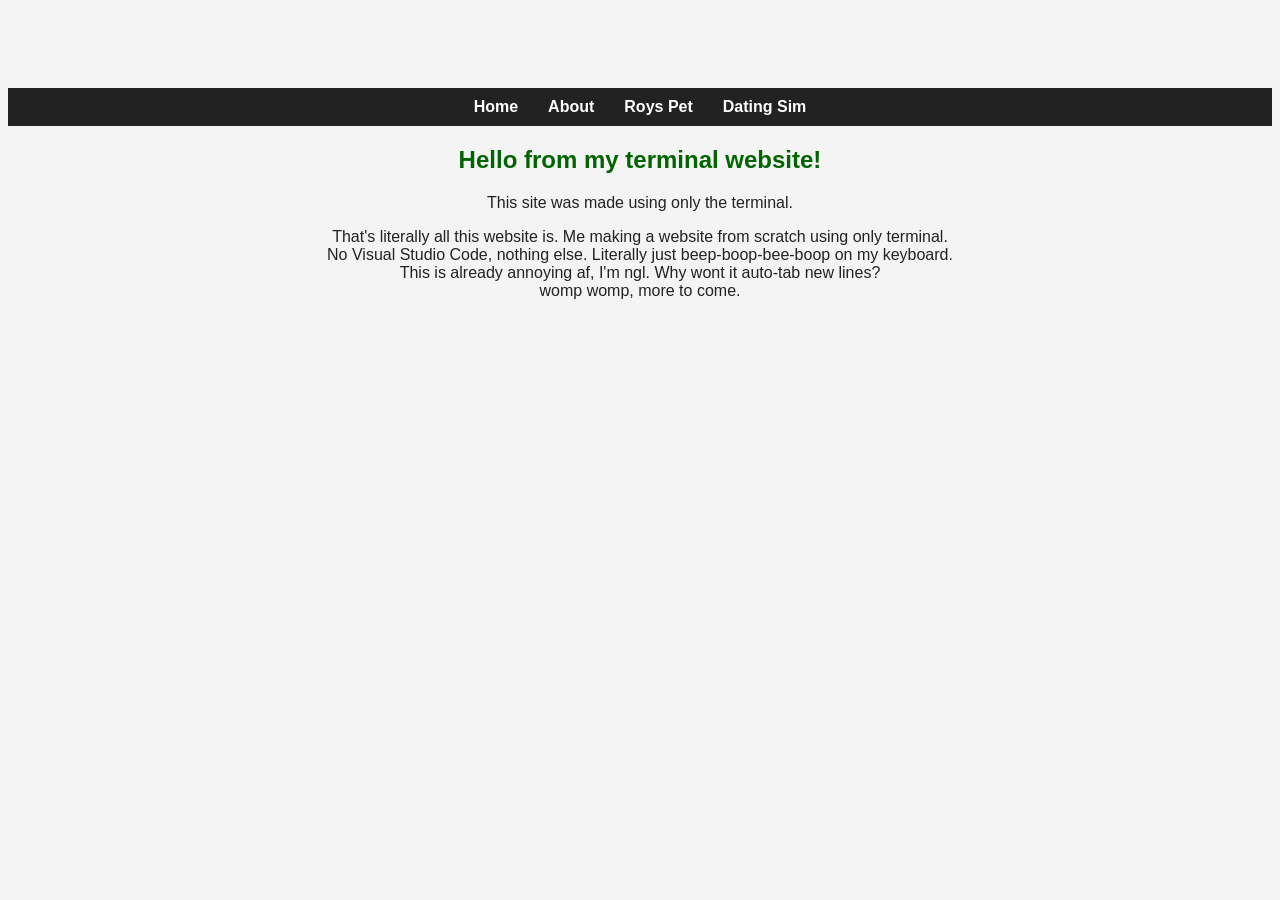
<file: index.html>
<!DOCTYPE html>
<html>
<head>
  <title>Babies First Terminal Website</title>
  <link rel="stylesheet" href="style.css">
</head>
<body>
<nav>
  <ul class="navbar">
    <li><a href="index.html">Home</a></li>
    <li><a href="aboutme.html">About</a></li>
    <li><a href="royspet.html">Roys Pet</a></li>
    <li><a href="dating-sim.html">Dating Sim</a></li>
  </ul>

  <h1>Hello from my terminal website!</h1>
  <p>This site was made using only the terminal.</p>
  <p>That's literally all this website is. Me making a website from scratch using only terminal.
  <br>
  No Visual Studio Code, nothing else. Literally just beep-boop-bee-boop on my keyboard.
  <br>
  This is already annoying af, I'm ngl. Why wont it auto-tab new lines?
  <br>
  womp womp, more to come.</p>

</body>
</html>
</file>
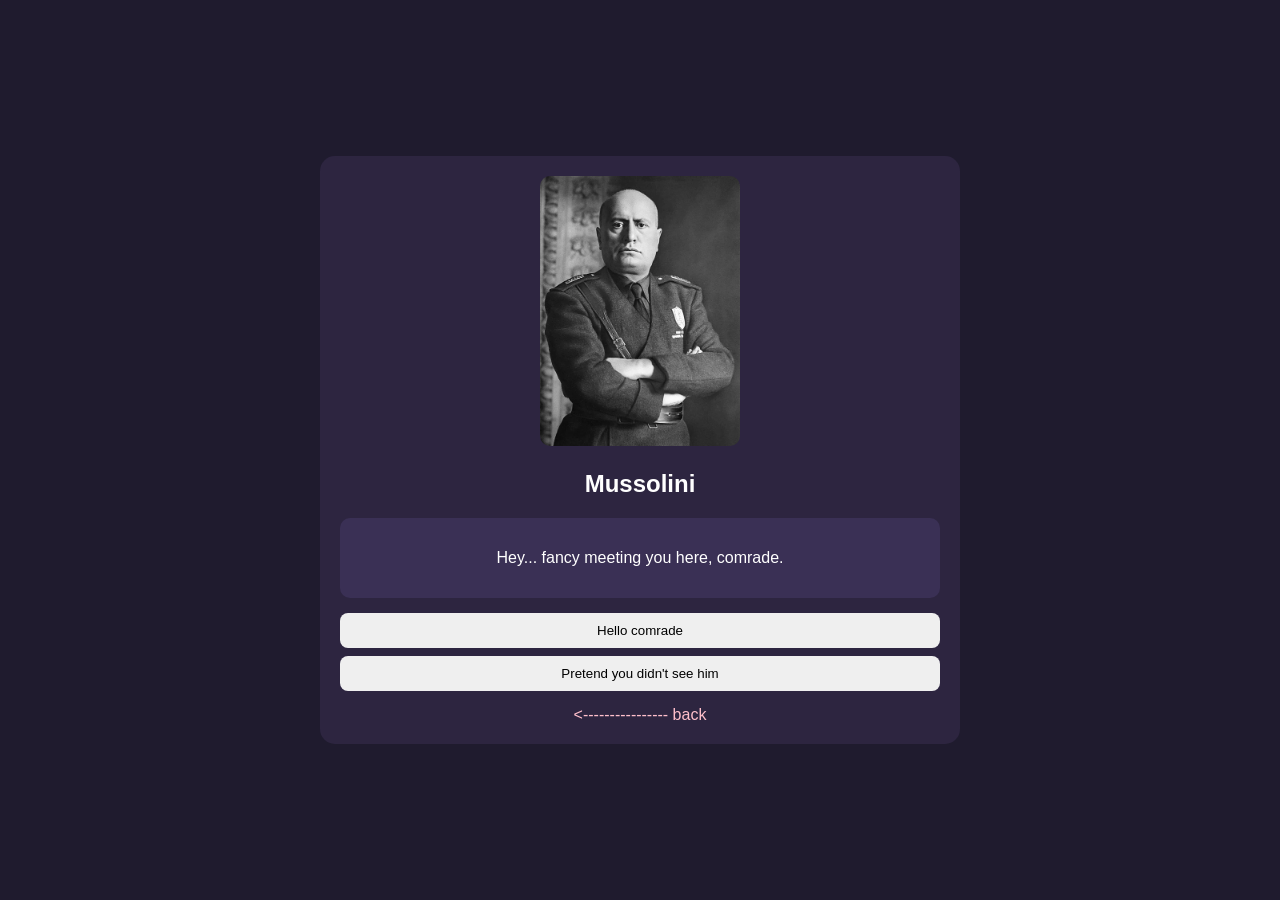
<file: dating-sim.html>
<!-- a project for another day -->


<!DOCTYPE html>
<html>
<head>
  <title>Dating Sim</title>

  <!-- link to separate css dont forget dummy -->
  <link rel="stylesheet" href="dating-sim.css">
</head>

<body class="sim">

  <main class="game">

    <!-- character area -->
    <section class="character">
      <img id="character-img" src="../images/mussolini.png" alt="Character">
      <h2 id="character-name">Mussolini</h2>
    </section>

    <!-- dialogue box -->
    <section class="dialogue-box">
      <p id="dialogue">blablablabla</p>
    </section>

    <!-- choices -->
    <section id="choices" class="choices">
      <!-- put buttons here with js -->
      <button>choice 1</button>
      <button>choice 2</button>
    </section>

    <!-- go back -->
    <a href="../index.html" class="back"><---------------- back</a>

  </main>

  <script src="dating-sim.js"></script>
</body>
</html>
</file>
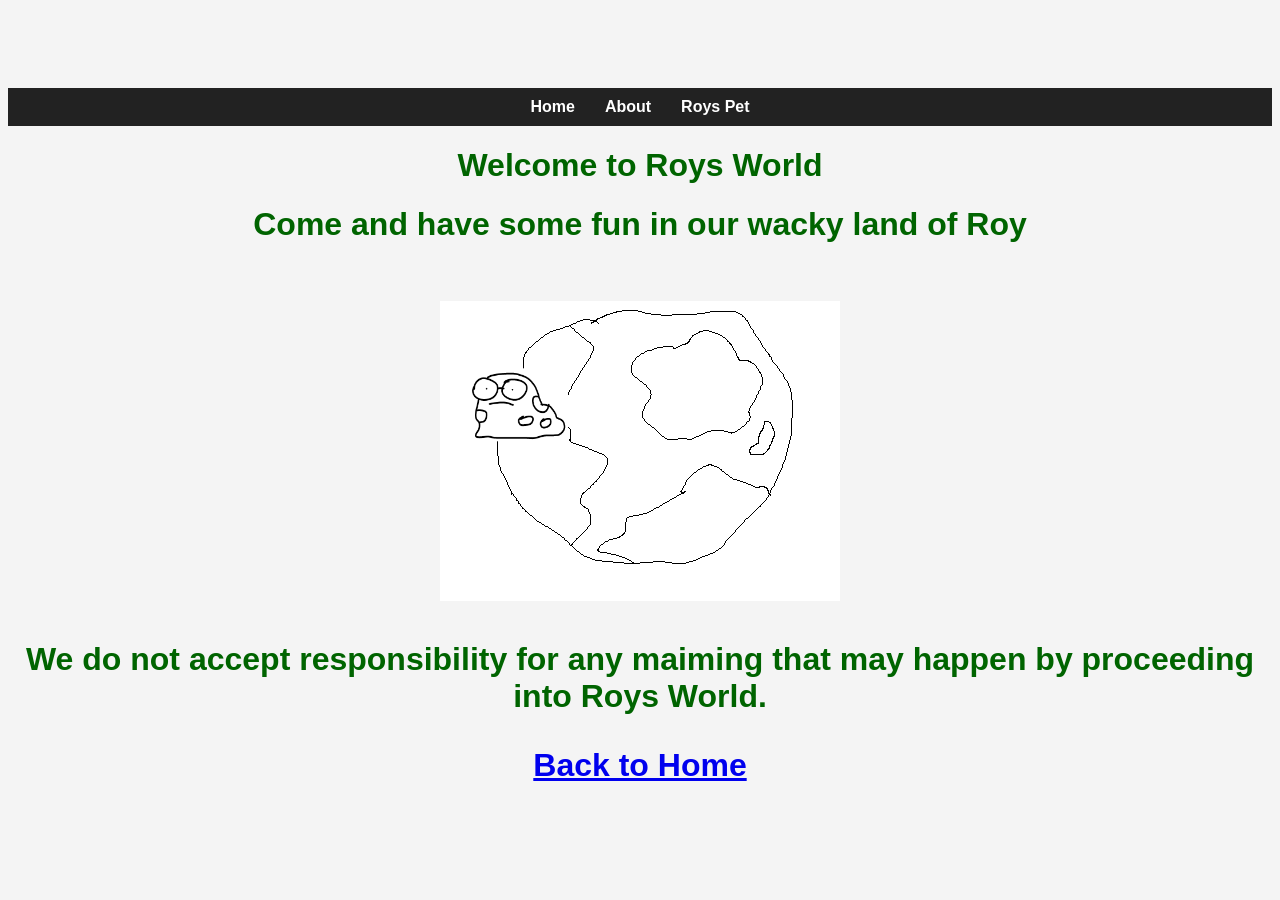
<file: royspet.html>
<!DOCTYPE html>
<html>
<head>
  <title>Roys Pet</title>
  <link rel="stylesheet" href="style.css">
</head>
<nav>
  <ul class="navbar">
    <li><a href="index.html">Home</a></li>
    <li><a href="aboutme.html">About</a></li>
    <li><a href="roypet.html">Roys Pet</a></li>
  </ul>
</nav>

<body>
  <h1>Welcome to Roys World</h1>
<h1>Come and have some fun in our wacky land of Roy<h1>
<img src="images/roypet.png" id="roypet" alt="Roy Pet">
<br>
<img src="images/royworld.png" usemap="#image-map">

<map name="image-map">
    <area target="_self" alt="City" title="City" href="##" coords="102,141,86" shape="circle">
    <area target="_self" alt="Desert" title="Desert" href="##" coords="255,80,60" shape="circle">
    <area target="_self" alt="Jungle" title="Jungle" href="##" coords="251,227,61" shape="circle">
    <area target="_self" alt="Island" title="Island" href="##" coords="315,129,29" shape="circle">
    <area target="_self" alt="Go Back" title="Go Back" href="##" coords="3,5,89,43" shape="rect">
</map>
  <p>We do not accept responsibility for any maiming that may happen by proceeding into Roys World.</p>
  <a href="index.html">Back to Home</a>
<script src="js/roypet.js"></script>
</body>
</html>
</file>
<file: style.css>
body {
  font-family: Arial, sans-serif;
  background: #f4f4f4;
  color: #222;
  text-align: center;
  padding-top: 80px;
}

h1 {
  color: darkgreen;
}

.navbar {
  list-style: none;
  display: flex;
  justify-content: center;
  background-color: #222;
  padding: 10px;
  margin: 0;
}

.navbar li {
  margin: 0 15px;
}

.navbar a {
  color: white;
  text-decoration: none;
  font-weight: bold;
}

.navbar a:hover {
  color: lightgreen;
}

#roypet {
  position: fixed;
  width: 100px;
  top: 0;
  left: 0;
  transition: transform 0.8s ease;
  z-index: 9999;
}
</file>
<file: dating-sim.css>
/* center everything on screen */
body.sim {
  margin: 0;
  height: 100vh;
  display: flex;
  justify-content: center;
  align-items: center;

  background: #1f1b2e;
  color: white;
  font-family: Arial, sans-serif;
}

/* main game container */
.game {
  width: 600px;
  max-width: 90%;
  background: #2d2540;
  padding: 20px;
  border-radius: 15px;
  text-align: center;
}

/* character section */
.character img {
  max-width: 200px;
  border-radius: 10px;
}

/* dialogue box */
.dialogue-box {
  margin-top: 15px;
  padding: 15px;
  background: #3a3055;
  border-radius: 10px;
}

/* choices */
.choices {
  margin-top: 15px;
}

.choices button {
  display: block;
  width: 100%;
  margin: 8px 0;
  padding: 10px;
  border: none;
  border-radius: 8px;
  cursor: pointer;
}

.choices button:hover {
  background: pink;
  color: black;
}

/* back link */
.back {
  display: block;
  margin-top: 15px;
  color: pink;
  text-decoration: none;
}
</file>
